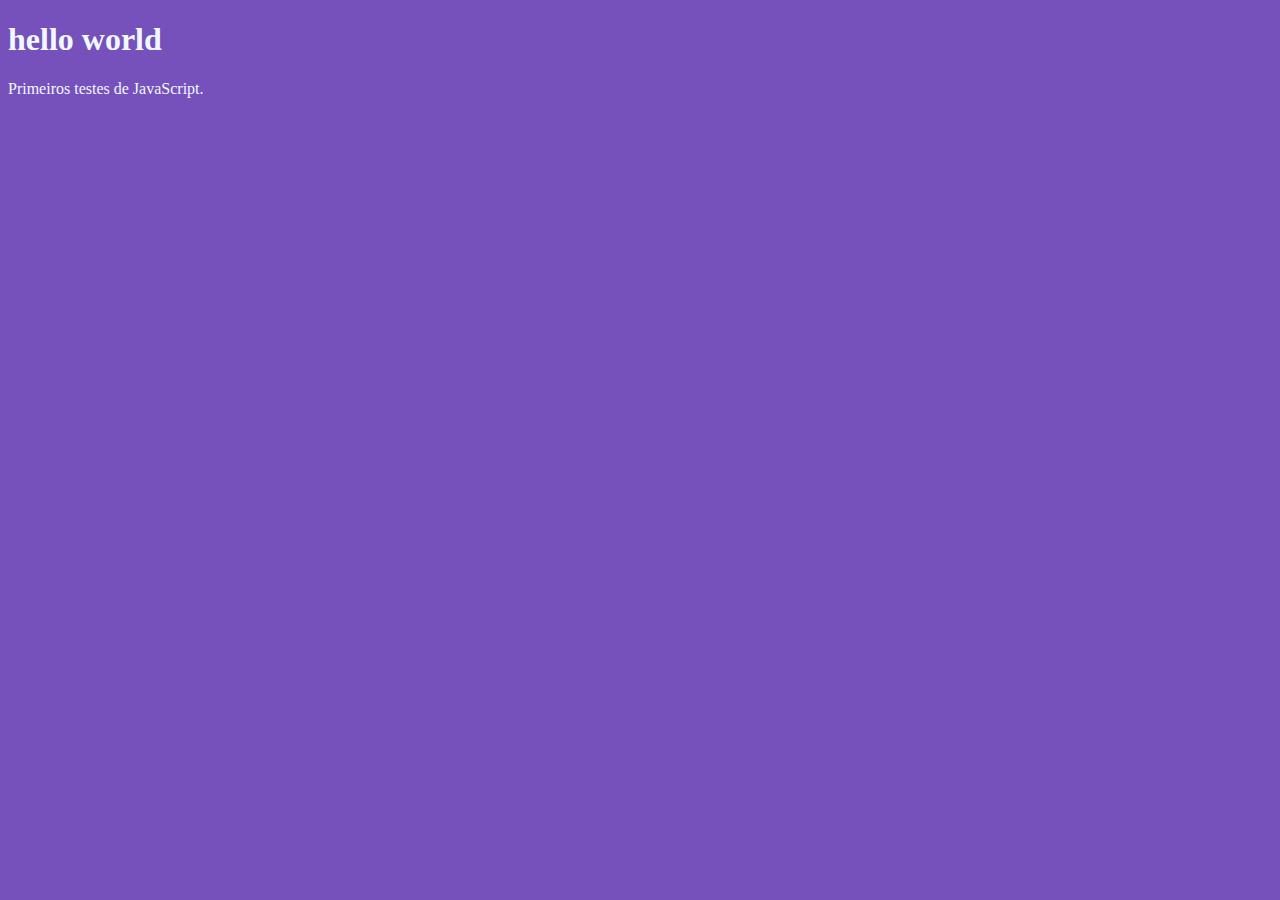
<file: Curso js/alertas/ex01.html>
<!DOCTYPE html>
<html lang="pt-br">
<head>
    <meta charset="UTF-8">
    <meta http-equiv="X-UA-Compatible" content="IE=edge">
    <meta name="viewport" content="width=device-width, initial-scale=1.0">
    <title>20220120</title>
    <style>
        body {
            background-color: rgb(118, 81, 187);
            color: aliceblue;
            font-size: normal 20px arial;
        }
    </style>
</head>
<body>
    <h1>hello world</h1>
    <p>Primeiros testes de JavaScript.</p>
    <script>
        window.alert('Minha promeira mensagem!'); /* Aparece um alerta na tela*/
        window.confirm('Esta gostando de jS');  /* Aparece opção de confirmar ou cancelar */
        window.prompt('Qual é seu nome? ');  /* Pede seu nome na tela */
    </script>
</body>
</html>
</file>
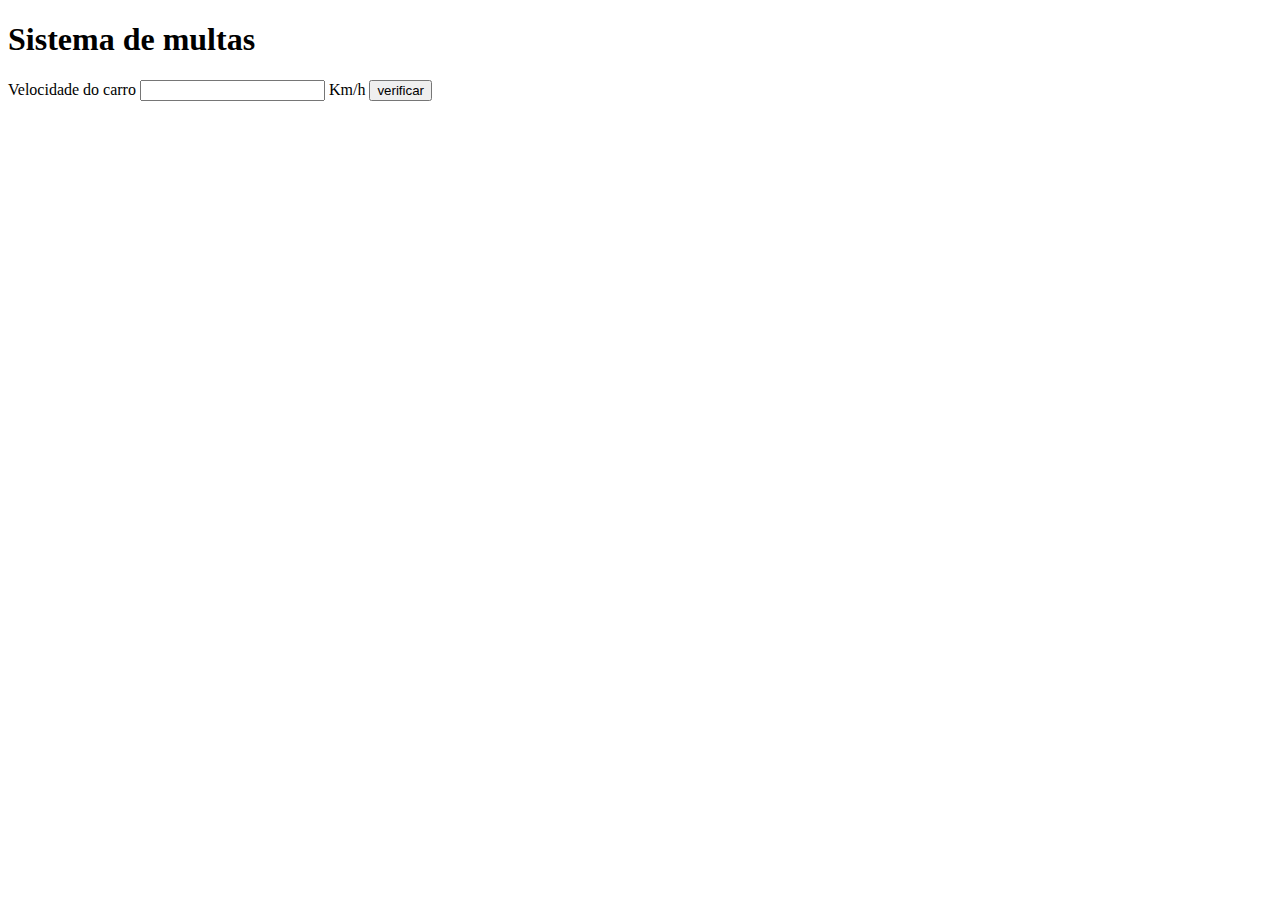
<file: Curso js/condiçoes/ex07.html>
<!DOCTYPE html>
<html lang="en">
<head>
    <meta charset="UTF-8">
    <meta http-equiv="X-UA-Compatible" content="IE=edge">
    <meta name="viewport" content="width=device-width, initial-scale=1.0">
    <title>DETRAN</title>
</head>
<body>
    <h1>Sistema de multas</h1>
    Velocidade do carro <input type="number" name="txtvel" id="txtvel"> Km/h
    <input type="button" value="verificar"  onclick="calcular()">
    <div id= 'res'>

    </div>
    <script>
        function calcular() {
            var txtv = window.document.querySelector("input#txtvel")
            var res = window.document.querySelector("div#res")
            var vel = Number(txtv.value)
            res.innerHTML = `<p>Sua velociade atual é de <strong>${vel} Km/h</strong></p>`
            if (vel > 60) {
                res.innerHTML += '<p> Voce está <strong>MULTADO</strong> por excesso de velociade</p>'
            }
            res.innerHTML += `<p> dirija sempre com cinto de segurança </p>`
        }

    </script>
</body>
</html>
</file>
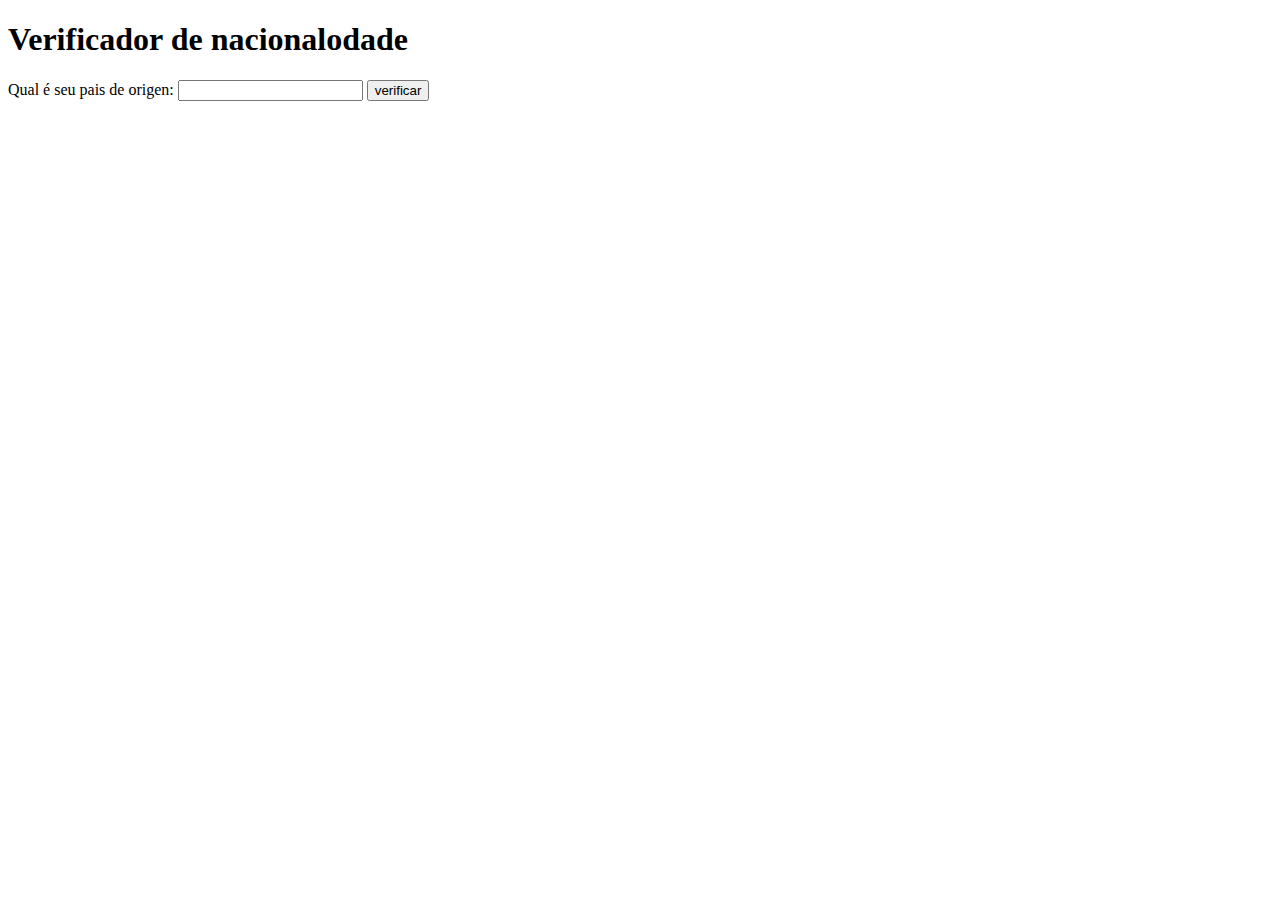
<file: Curso js/condiçoes/ex08.html>
<!DOCTYPE html>
<html lang="en">
<head>
    <meta charset="UTF-8">
    <meta http-equiv="X-UA-Compatible" content="IE=edge">
    <meta name="viewport" content="width=device-width, initial-scale=1.0">
    <title>Verificação de nacionalidade</title>
</head>
<body>
    <h1>Verificador de nacionalodade</h1>
    Qual é seu pais de origen: <input type="text" name="txtlocal" id="txtlocal">
    <input type="button" value="verificar" id="verificar" onclick="nacionalodade()">
    <div id='res'>

    </div>
    <script>
        function nacionalodade() {
            var txtlocal = String(window.document.querySelector('input#txtlocal').value)
            var res = window.document.querySelector('div#res')
            res.innerHTML = `Você é nascido no pais ${txtlocal}.`
            if (txtlocal == "brasil") {
                res.innerHTML += 'Você é brasileiro!'
            } else {
                res.innerHTML += 'Você não é brasileiro!'
            }
        }
    </script>
</body>
</html>
</file>
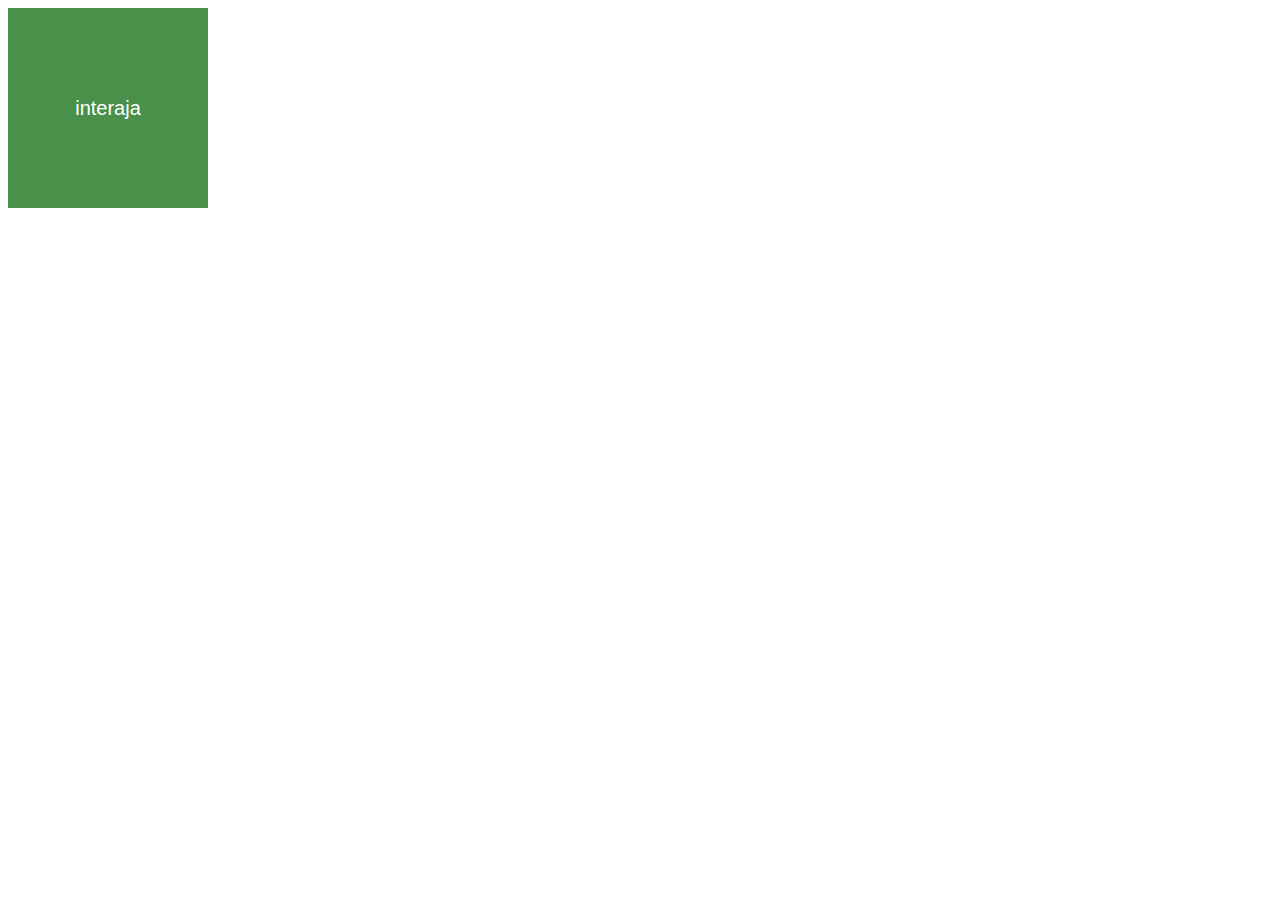
<file: Curso js/funçoes/ex03.html>
<!DOCTYPE html>
<html lang="en">
<head>
    <meta charset="UTF-8">
    <meta http-equiv="X-UA-Compatible" content="IE=edge">
    <meta name="viewport" content="width=device-width, initial-scale=1.0">
    <title>Primeiros passos com DOM</title>
    <style>
        div#area {
            font: normal 20px arial;
            background: rgb(74, 143, 74);
            color: white;
            width: 200px;
            height: 200px;
            line-height: 200px;
            text-align: center;
        }
    </style>
</head>
<body>
    <div id = 'area'>
        interaja
    </div>
    <script>
        var a = window.document.getElementById('area')
        a.addEventListener('click', clicar,) // fica vendo se vc clicou no local
        a.addEventListener('mouseenter', entrar) // ve se voce colocou o mouse no local
        a.addEventListener('mouseout',sair) // ve se voce tirou o mouse do local 
        function clicar() {
            a.innerText = 'Clicou!'
            a.style.background = 'red'
        }
        function entrar() {
            a.innerText = 'Entrou!'
        }
        function sair() {
            a.innerText = 'Saiu!'
            a.style.background = 'blue'
        }
    </script>
</body>
</html>
</file>
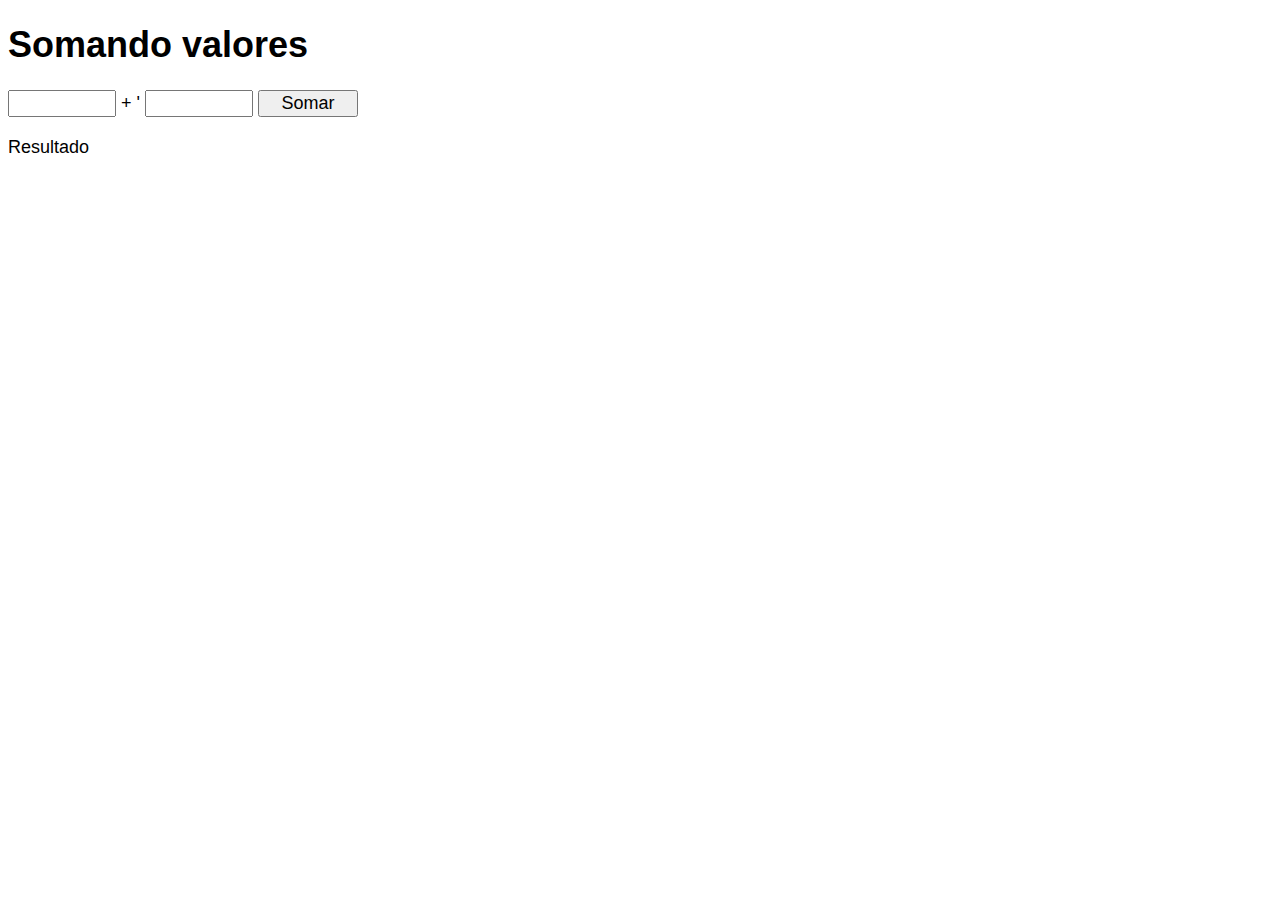
<file: Curso js/funçoes/ex04.html>
<!DOCTYPE html>
<html lang="en">
<head>
    <meta charset="UTF-8">
    <meta http-equiv="X-UA-Compatible" content="IE=edge">
    <meta name="viewport" content="width=device-width, initial-scale=1.0">
    <title>Somando numerps</title>
    <style>
        body {
            font: normal 18px arial, helvetica, sans-serif;
        }
        input {
            font: normal 18px arial, helvetica, sans-serif;
            width: 100px;
        }
        div#res {
            margin-top: 20px;
        }
    </style>
</head>
<body>
    <h1>Somando valores</h1>
    <input type="number" name="txtn1" id="txtn1"> + '
    <input type="number2" name="txtn2" id="txtn2">
    <input type="button" value="Somar" onclick="somar()">
    <div id="res">Resultado</div>

    <script>
        function somar() {
            var tn1 = window.document.getElementById("txtn1")
            var tn2 = window.document.querySelector("input#txtn2")
            var res = window.document.getElementById("res")
            var n1 = Number(tn1.value)
            var n2 = Number(tn2.value)
            var s = n1 + n2
            res.innerHTML = `A soma entre ${n1} e ${n2} é igual a ${s}`
        }
    </script>
</body>
</html>
</file>
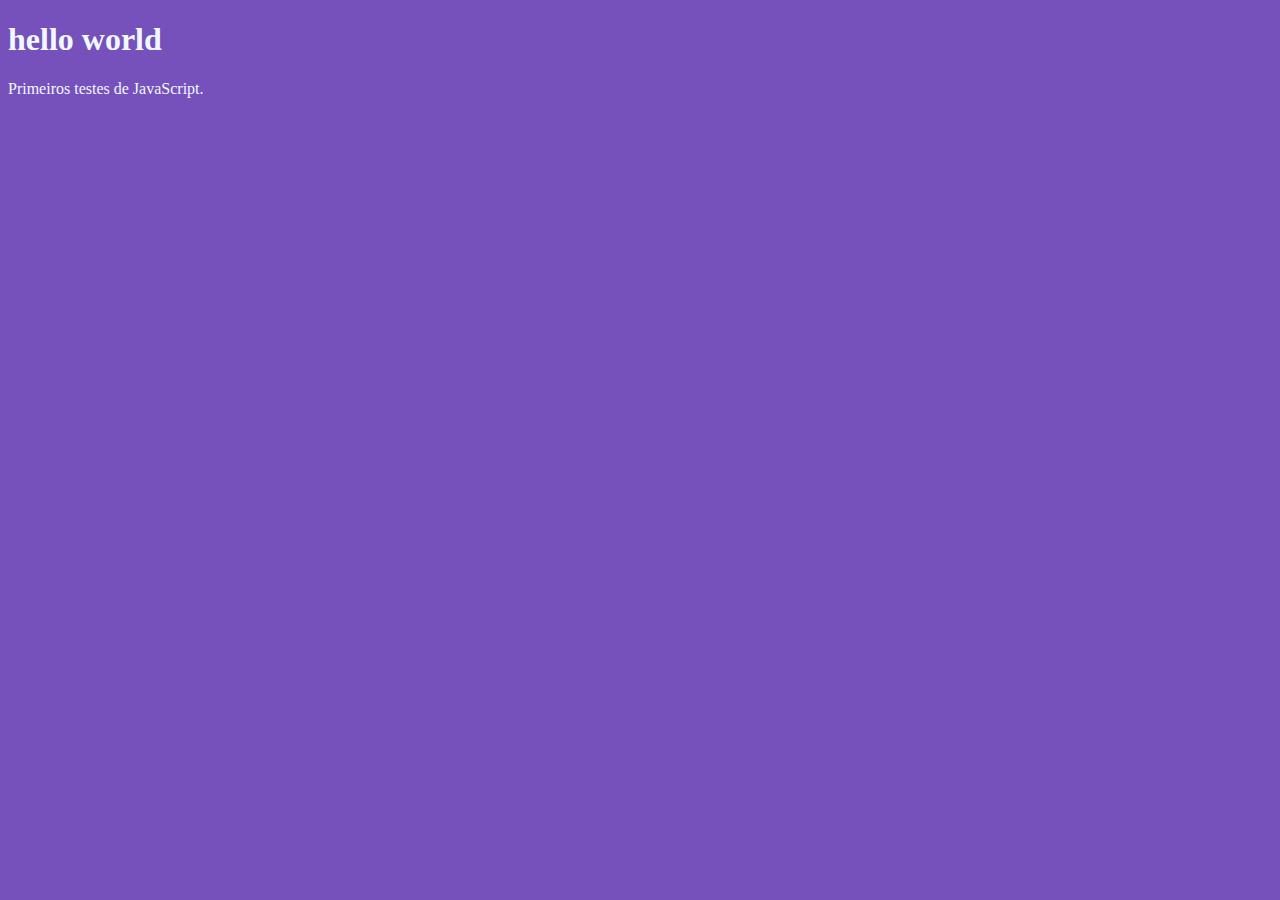
<file: Curso js/variaveis/ex02.html>
<!DOCTYPE html>
<html lang="pt-br">
<head>
    <meta charset="UTF-8">
    <meta http-equiv="X-UA-Compatible" content="IE=edge">
    <meta name="viewport" content="width=device-width, initial-scale=1.0">
    <title>20220120</title>
    <style>
        body {
            background-color: rgb(118, 81, 187);
            color: aliceblue;
            font-size: normal 20px arial;
        }
    </style>
</head>
<body>
    <h1>hello world</h1>
    <p>Primeiros testes de JavaScript.</p>
    <script>
       /* var nome = window.prompt('Qual é seu nome? '); 
        window.alert('È um prazer te conhecer, ' + nome); */
        var n1 = Number(window.prompt('Digite um numero: '));
        var n2 = Number(window.prompt('Digite outro numero: '));
        var s = n1 + n2 
        window.alert(`A Soma dos valores foi: ${s}`)

    </script>
</body>
</html>
</file>
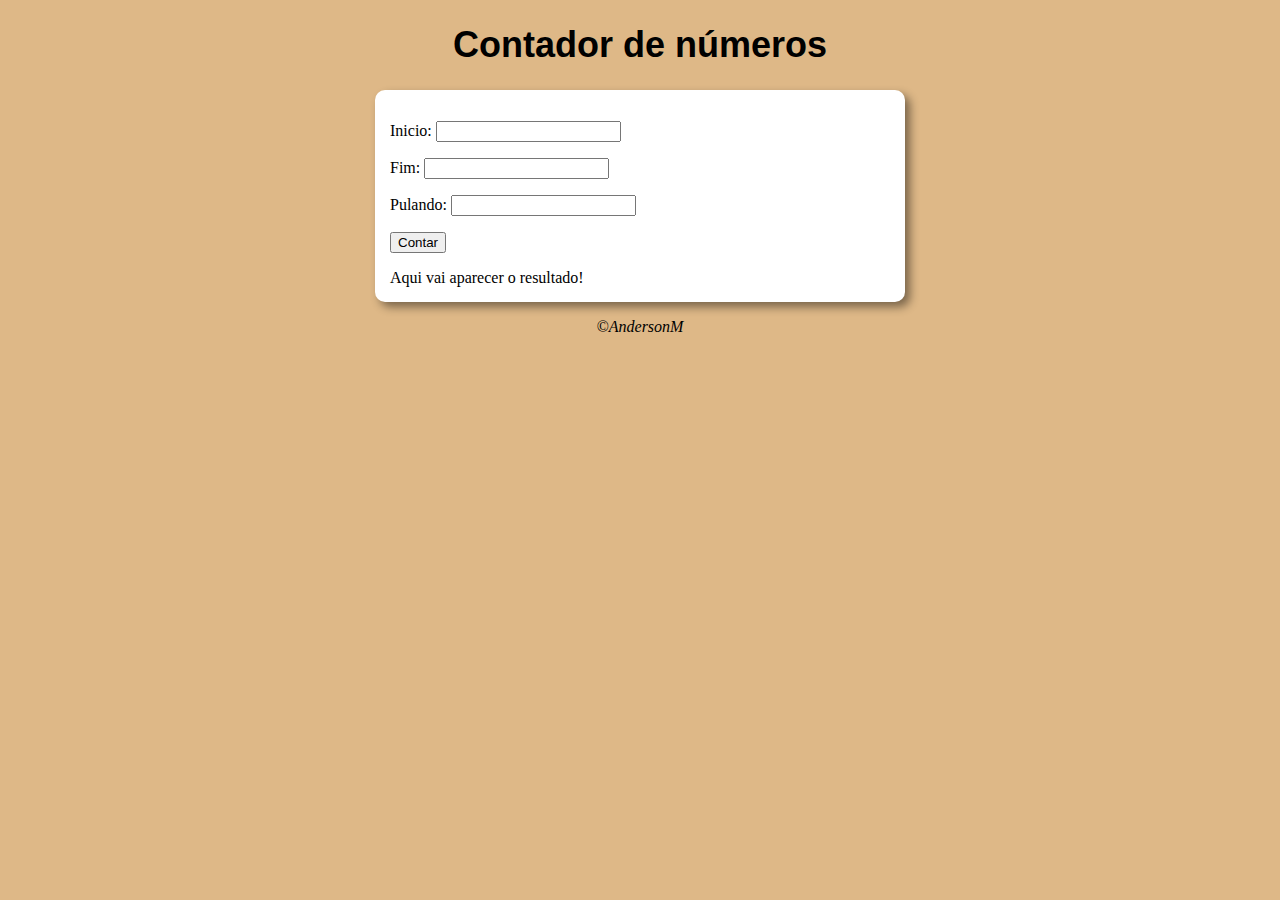
<file: Curso js/napratica/contador/contador.html>
<!DOCTYPE html>
<html lang="pr-br">
<head>
    <meta charset="UTF-8">
    <meta http-equiv="X-UA-Compatible" content="IE=edge">
    <meta name="viewport" content="width=device-width, initial-scale=1.0">
    <title>contador</title>
    <link rel="stylesheet" href="style.css">
</head>
<body>
    <header>
        <h1>Contador de números</h1>
    </header>

    <section>
        <div id='numeros'>
            <p>Inicio: <input type="number" name="inicio" id="txtin"></p>
            <p>Fim: <input type="number" name="fim" id="txtf"></p>
            <p>Pulando: <input type="number" name="pulando" id="txtpul"></p>
            <p><input type="button" value="Contar" onclick='contador()'></p>
        </div>
        <div id="res">
            Aqui vai aparecer o resultado!
        </div>
    </section>
    
    <footer>
        <p>&copy;AndersonM</p>
    </footer>
    <script src="script.js"></script>
</body>
</html>
</file>
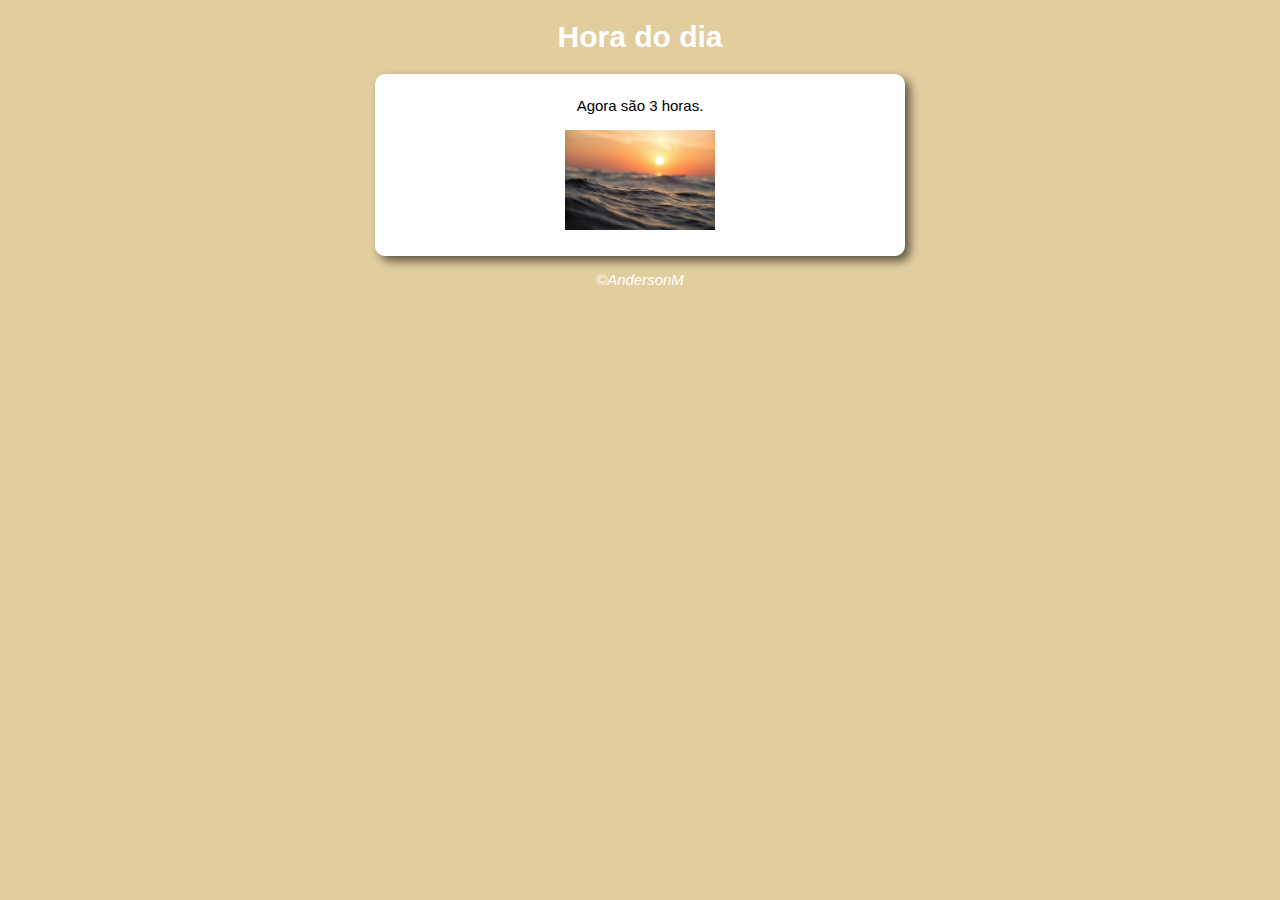
<file: Curso js/napratica/Horasdodia/horario.html>
<!DOCTYPE html>
<html lang="pt-br">
<head>
    <meta charset="UTF-8">
    <meta http-equiv="X-UA-Compatible" content="IE=edge">
    <meta name="viewport" content="width=device-width, initial-scale=1.0">
    <title>horarios</title>
    <link rel="stylesheet" href="horario.css">
</head>
<body onload="carregar()">
    <header> <!--Cabeçario da pagina/pode ser usado para colocar os h1 até h6 e logos ou banner--> 
        <h1>Hora do dia</h1>
    </header>

    <section> <!--Utilizadapara marcar as seçoes de conteudo de uma pagina--> 
        <div id='msg'> <!--É um container generico para conteudo de fluxo, pode ser usado para agrupar elementos--> 
            Aqui vai aparecer a hora
        </div>
        <div id ='foto'>
            <img id="imagem" src="imagens/relogio.png" margin="auto" width="150px">
        </div>
    </section>

    <footer> <!--Elemento de rodapé da pagina--> 
        <p>&copy;AndersonM</p>
    </footer>
    <script src="horario.js"></script>
</body>
</html>
</file>
<file: Curso js/napratica/contador/style.css>
body {
    background-color: burlywood;
}

header {
    text-align: center;
    font: normal 18px arial;
}

section {
    width: 500px;
    padding: 15px;
    margin: 0 auto;
    background-color: white;
    border-radius: 10px;
    box-shadow: 5px 5px 10px rgba(0, 0, 0, 0.452);
}

footer {
    text-align: center;
    font-style: italic; 
}
</file>
<file: Curso js/napratica/Horasdodia/horario.css>
body {
    font: normal 15px arial; /* fonte do body*/
    background-image: url(imagens/Noite.jpg);
    
}

header { 
    color: white; /* Cor da fonte*/
    text-align: center; /* Para centralizar o texto na pagina*/
}

section {
    background: white; /* Para deixar branco a area da section*/
    border-radius: 10px; /* para criar bordas na section */
    padding: 15px; /* Distancia entre o conteudo e um elemento */
    width: 500px; /* Determina a largura da area da section*/
    margin: 0 auto; /* Define a margem nos quetro lados do elemento*/
    box-shadow: 5px 5px 10px rgba(0, 0, 0, 0.589); /* Define uma sombra na borda da section*/
}

div {
    text-align: center; /* Alinha o conteudo no centro */
    padding: 8px;
}

footer {
    color: white; /* cor da fonte*/
    text-align: center; /* Alinhada ao centro*/
    font-style: italic; /* Fonte em italico */
}
</file>
